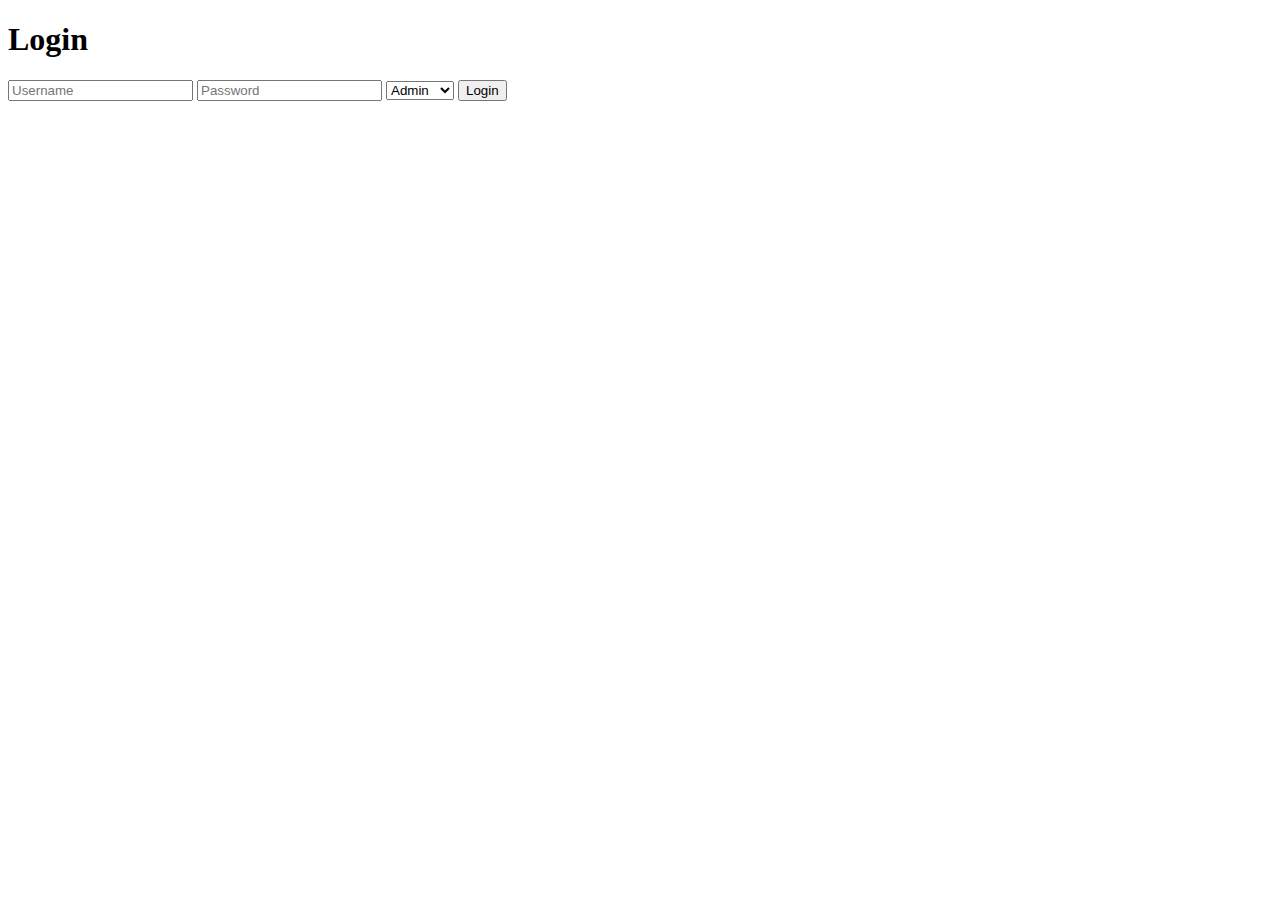
<file: login.html>
<!DOCTYPE html>
<html lang="en">
<head>
  <meta charset="UTF-8">
  <meta name="viewport" content="width=device-width, initial-scale=1.0">
  <title>Login</title>
</head>
<body>
  <div class="login-form">
    <h1>Login</h1>
    <form action="" method="post">
      <input type="text" name="username" placeholder="Username" required>
      <input type="password" name="password" placeholder="Password" required>
      <select name="role" required>
        <option value="admin">Admin</option>
        <option value="tpo">TPO</option>
        <option value="student">Student</option>
      </select>
      <button type="submit">Login</button>
    </form>
  </div>
</body>
</html>
</file>
